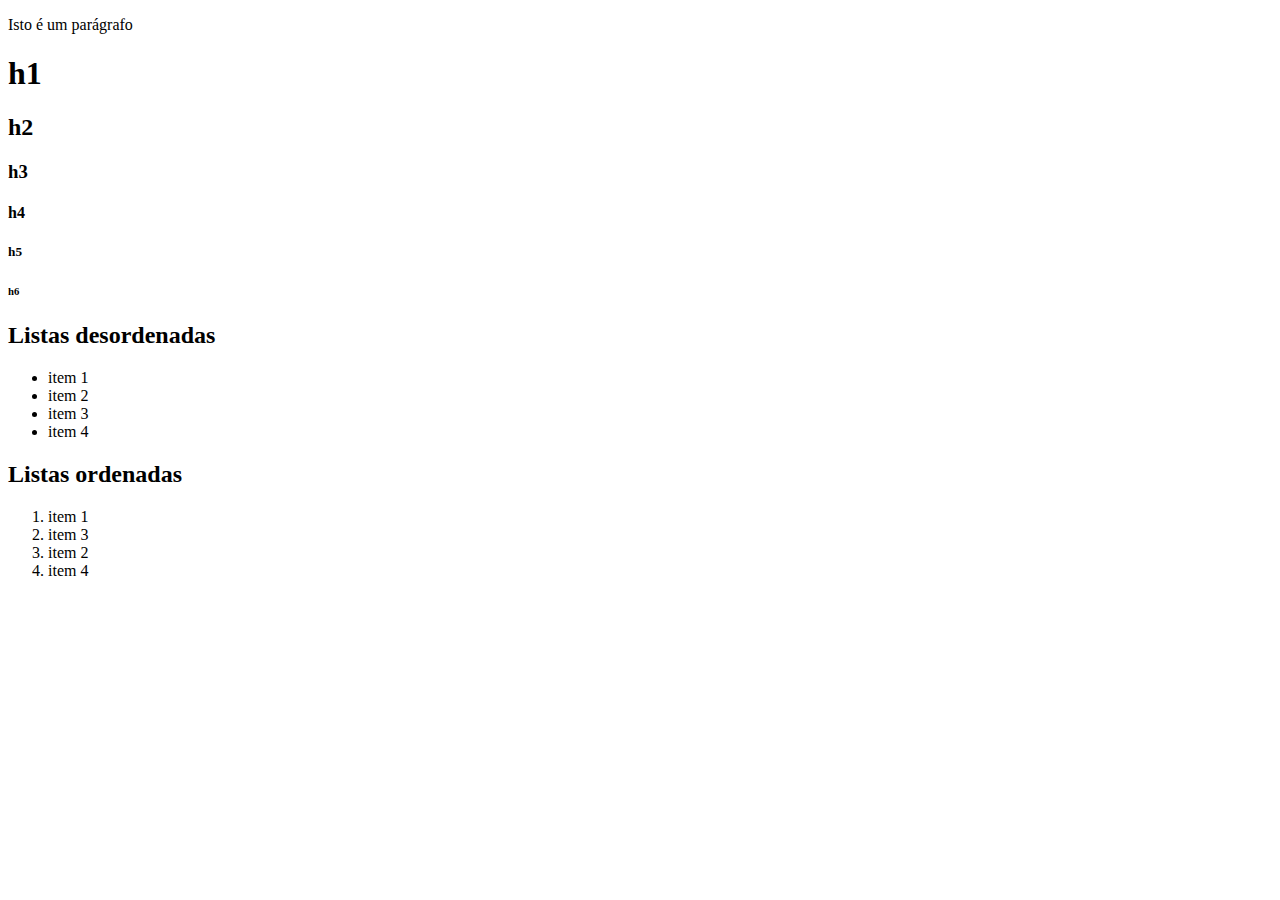
<file: index.html>
<!DOCTYPE html>
<html>
    <!--head= contém tags que alteram caracteristicas da página-->
    <head>
        <!--charset="UTF-8" habilita o reconhecimento dae caracteres latinos-->
        <meta charset="UTF-8">
        <title>Primeira página html </title>
    </head>
    <body>
        <p>
            Isto é um parágrafo
        </p>
        <h1>h1</h1>
        <h2>h2</h2>
        <h3>h3</h3>
        <h4>h4</h4>
        <h5>h5</h5>
        <h6>h6</h6>

        <h2>Listas desordenadas</h2>
        <ul>
           <li>item 1</li> 
           <li>item 2</li>
           <li>item 3</li>
           <li>item 4</li>

        </ul>

        <h2>Listas ordenadas</h2>
        
        <ol>
            <li>item 1</li>
            <li>item 3</li>
            <li>item 2</li>
            <li>item 4</li>

        </ol>
    </body>
</html>
</file>
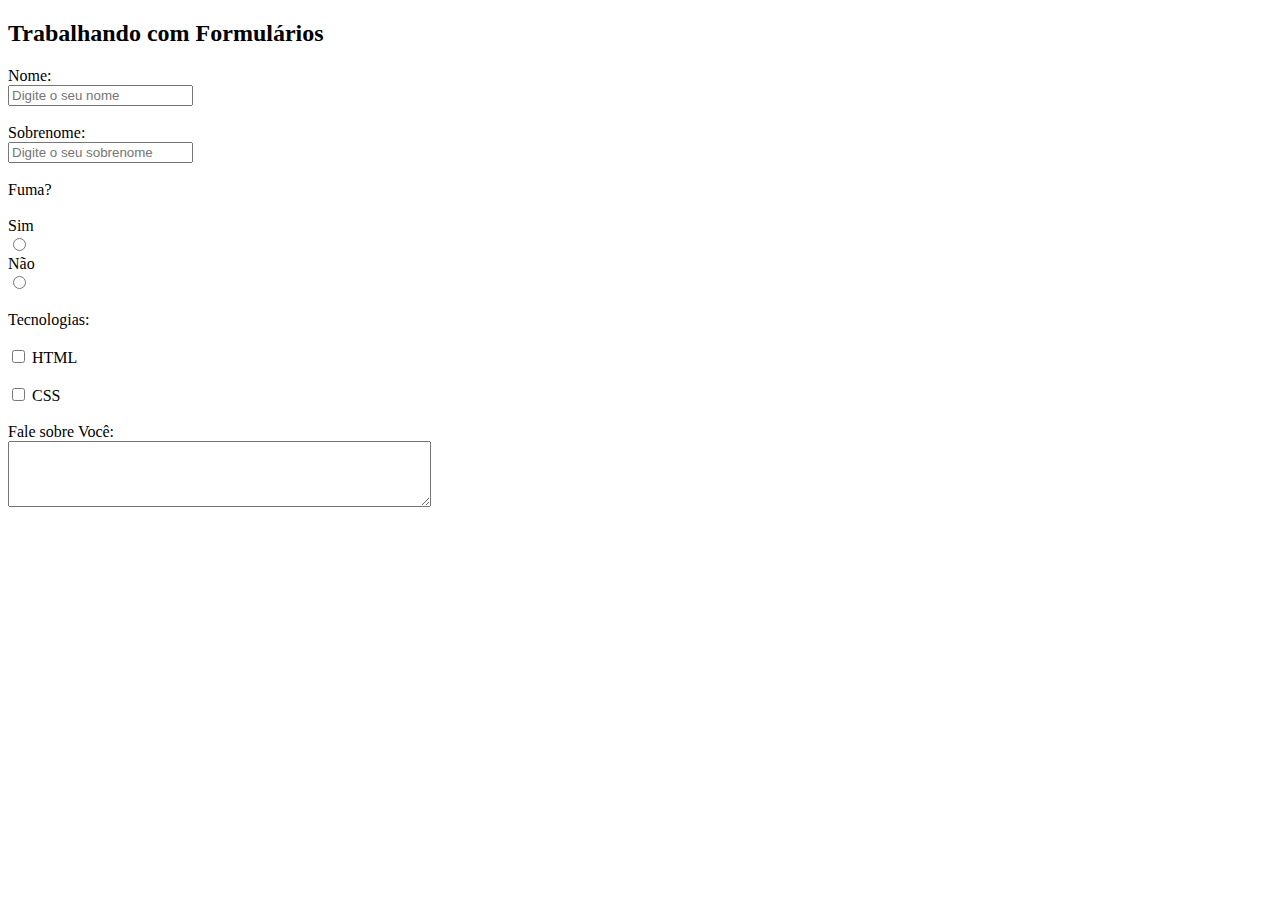
<file: forms.html>
<!DOCTYPE html>
<html lang="pt-br">
<head>
    <meta charset="UTF-8">
    <meta http-equiv="X-UA-Compatible" content="IE=edge">
    <meta name="viewport" content="width=device-width, initial-scale=1.0">
    <title>Formulários</title>
</head>
<body>

    <h2>Trabalhando com Formulários</h2>
    <form action="">
        <label for="nome">Nome:</label><br>
        <input type="text" id="nome" name="nome" placeholder="Digite o seu nome"><br><br>

        <label for="snome">Sobrenome:</label><br>
        <input type="text" id="snome" name="snome" placeholder="Digite o seu sobrenome"><br><br>

        <label for="">Fuma?</label><br><br>

        <label for="">Sim</label><br>
        <input type="radio" id="sim"  name="fuma" value="sim"><br>
        <label for="">Não</label><br>
        <input type="radio" id="nao"  name="fuma" value="nao"><br><br>

        <label for="">Tecnologias:</label><br><br>

        <input type="checkbox" id="html"  name="html" value="html">
        <label for="">HTML</label><br><br>
        
        <input type="checkbox" id="css"  name="css" value="css">
        <label for="">CSS</label><br><br>

        <label for="desc">Fale sobre Você:</label><br>
        <textarea name="desc" id="desc" cols="50" rows="4">

        </textarea>
        
    </form>
</body>
</html>
</file>
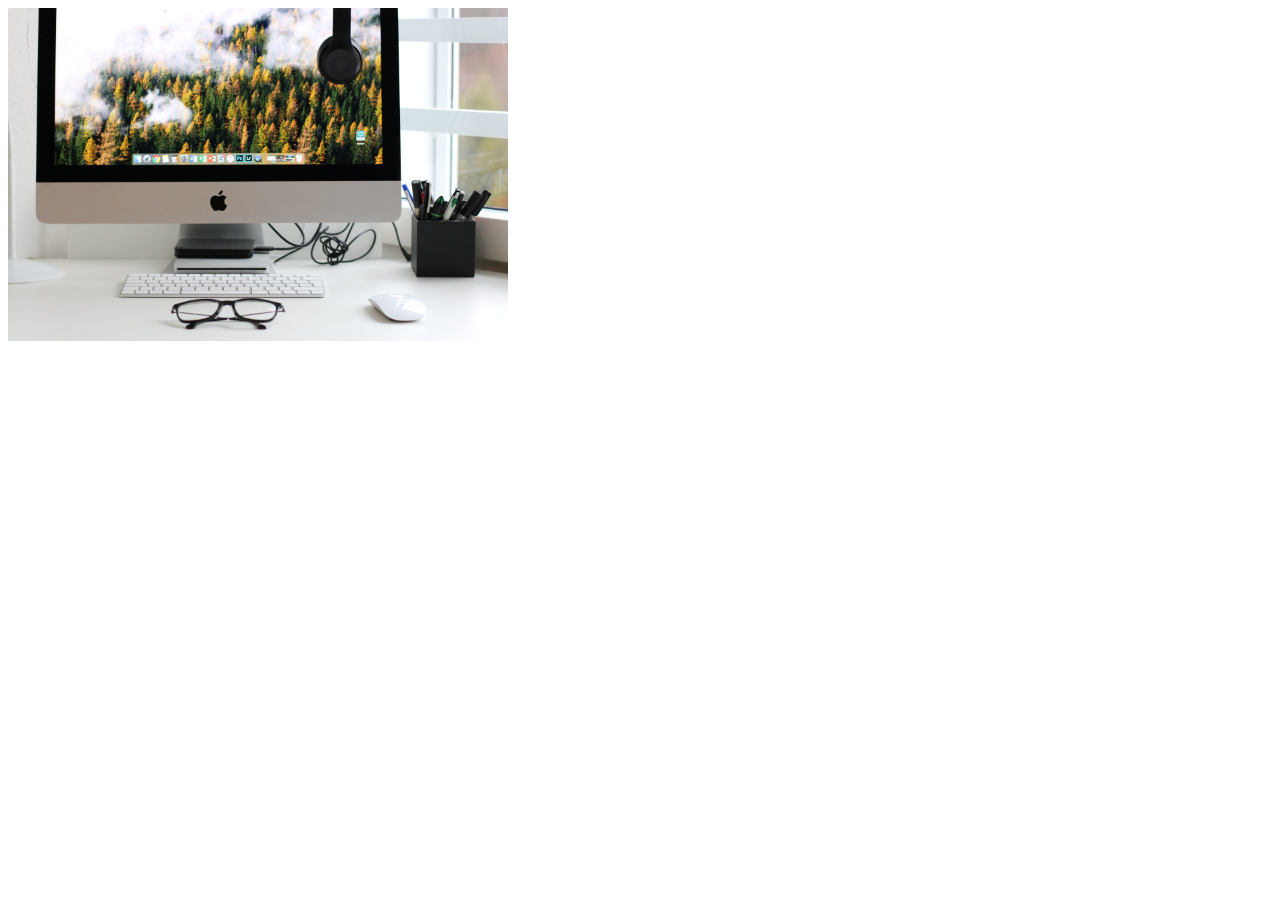
<file: imagens.html>
<!DOCTYPE html>
<html lang="pt-br">
<head>
    <meta charset="UTF-8">
    <meta http-equiv="X-UA-Compatible" content="IE=edge">
    <meta name="viewport" content="width=device-width, initial-scale=1.0">
    <link rel="stylesheet" href="css/style.css">
    <title>Trabalhando com Imagens</title>
</head>
<body>

    <img src="img/macbook.jpg" alt="macbook">

</body>
</html>
</file>
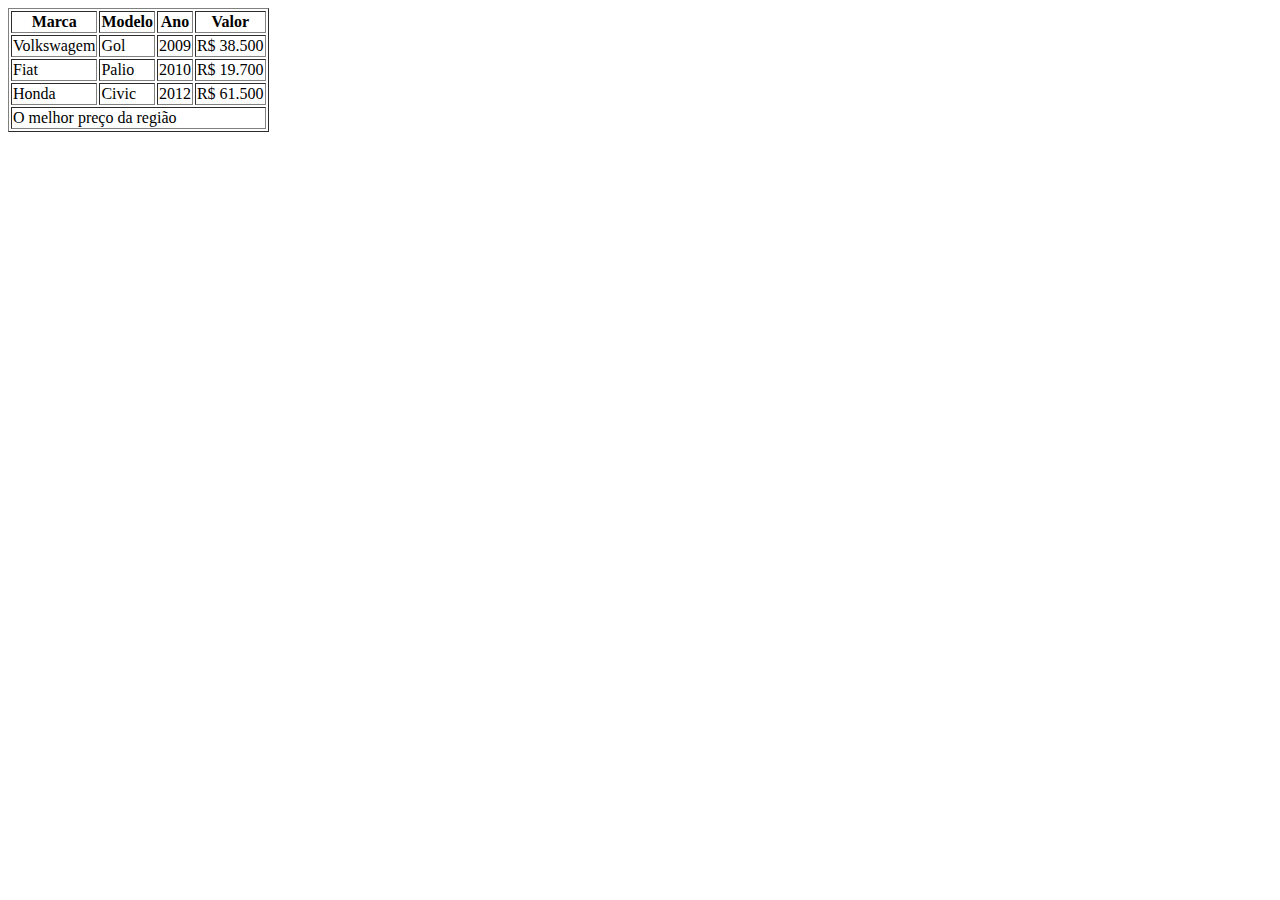
<file: tabelas.html>
<!DOCTYPE html>
<html lang="pt-br">
    <head>
        <meta charset="UTF-8">
        <meta http-equiv="X-UA-Compatible" content="IE=edge">
        <meta name="viewport" content="width=device-width, initial-scale=1.0">
        
        <title>Trabalhando com tabelas</title>
    </head>

    <body>
        <table border="1px">
           <tr>
               <th>Marca</th>
               <th>Modelo</th>
               <th>Ano</th>
               <th>Valor</th>
           </tr>            
           <tr>
               <td>Volkswagem</td>
               <td>Gol</td>
               <td>2009</td>
               <td>R$ 38.500</td>
           </tr>
               <td>Fiat</td>
               <td>Palio</td>
               <td>2010</td>
               <td>R$ 19.700</td>
           </tr>
           <tr>
               <td>Honda</td>
               <td>Civic</td>
               <td>2012</td>
               <td>R$ 61.500</td>
           </tr>
           <tr>
               <td colspan="4">O melhor preço da região</td>
           </tr>
        </table>
        

    </body>

</html>
</file>
<file: css/style.css>
h2{
    color: blue;
}

img{
    width:500px ;

}
</file>
